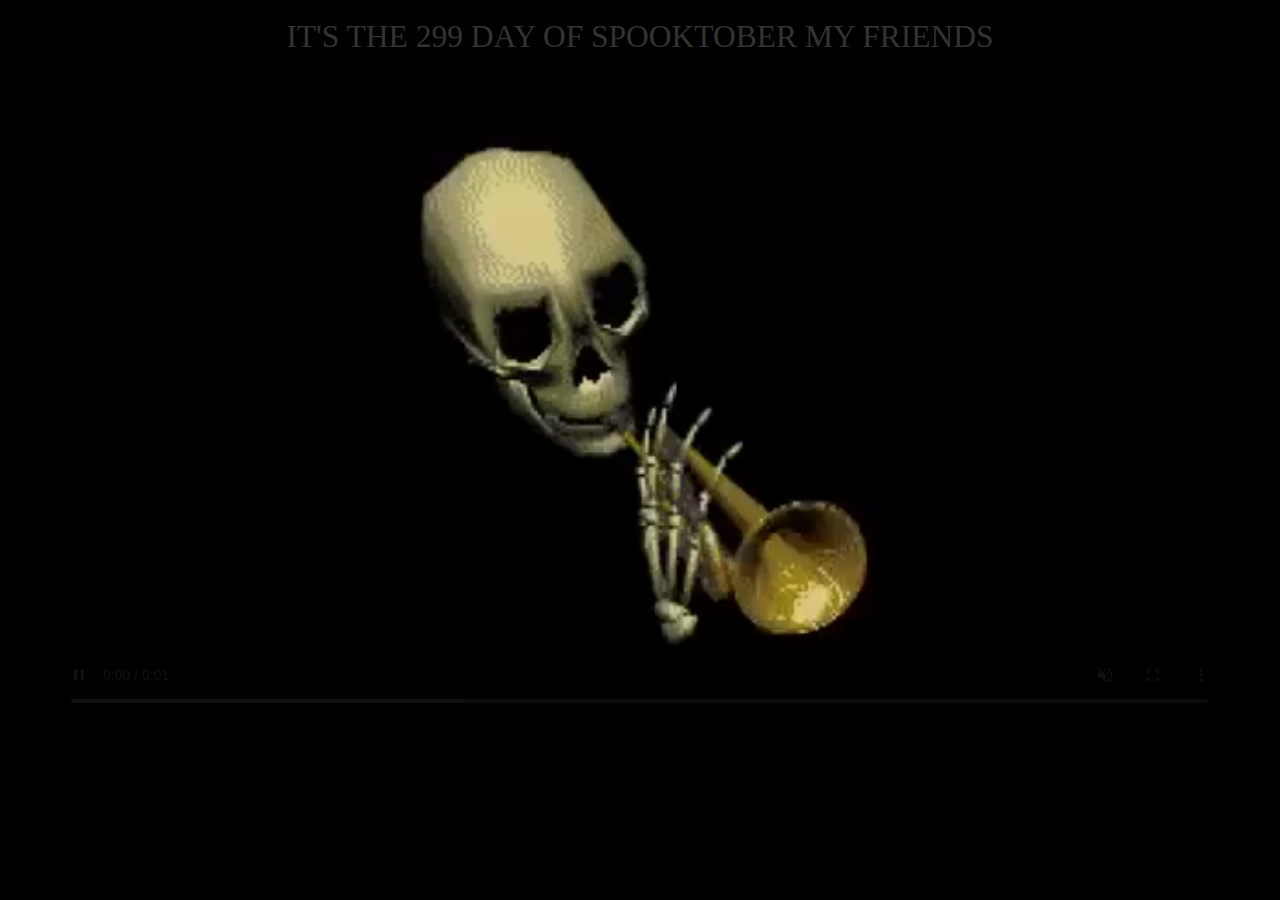
<file: index.html>
<!DOCTYPE HTML PUBLIC "HTML 4.01 Transitional">
<html lang="en" dir="ltr">
  <head>
    <meta http-equiv="content-type" content="text/html" charset="UTF-8">
    <meta name="viewport" content="width=device-width, initial-scale=1">
    <link rel="stylesheet" href="https://maxcdn.bootstrapcdn.com/bootstrap/3.4.0/css/bootstrap.min.css">
    <link rel="stylesheet" type="text/css" href="DootBody.css">
    <script src="dateheader.js" type="text/javascript"></script>
    <script src="https://maxcdn.bootstrapcdn.com/bootstrap/3.4.0/js/bootstrap.min.js"></script>
    <title>Spooky Time</title>
  </head>
  <body>
    <div class="container">
      <div class="row">
        <h1 class="rainbow" id=since_spooktober></h1>
        <div align="center">
          <a href="Doot.html">
          <video id="DOOT" autoplay="true" loop="true" height="100%" width="100%" controls="false" autobuffer playsinline muted>
            <source src="DootDoot.mp4" type="video/mp4" controls>
          </video>
          </a>
        </div>
      </div>
    </div>
  </body>
</html>
</file>
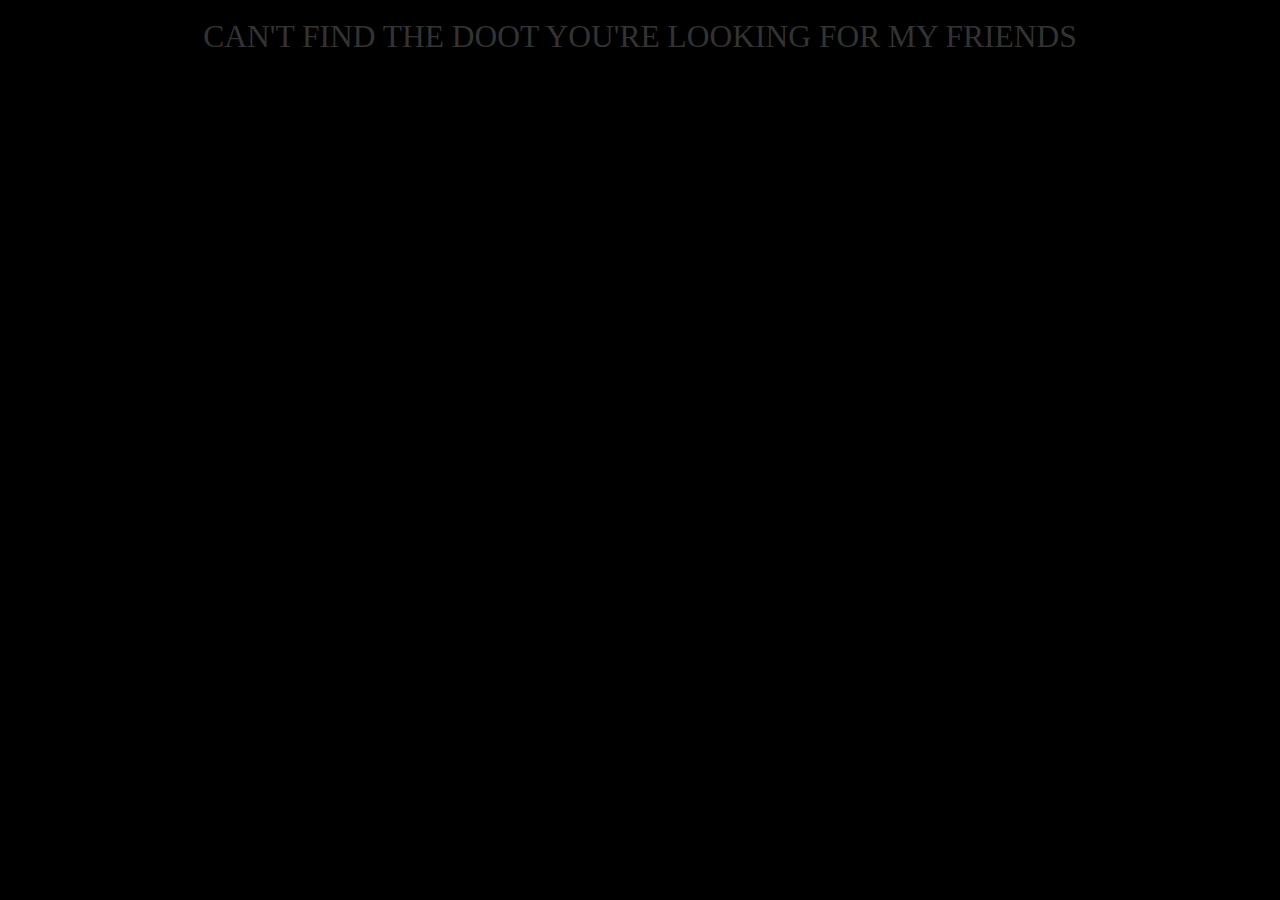
<file: 404Doot.html>
<!DOCTYPE html>
<html lang="en" dir="ltr">
  <head>
    <meta charset="utf-8">
    <meta name="viewport" content="width=device-width, initial-scale=1">
    <link rel="stylesheet" href="https://maxcdn.bootstrapcdn.com/bootstrap/3.4.0/css/bootstrap.min.css">
    <link rel="stylesheet" type="text/css" href="DootBody.css">
    <script src="https://maxcdn.bootstrapcdn.com/bootstrap/3.4.0/js/bootstrap.min.js"></script>
    <title>404 No Bones Here</title>
  </head>
  <body>
    <div class="container">
      <div class="row">
        <h1 id="HeadText" class="rainbow">CAN'T FIND THE DOOT YOU'RE LOOKING FOR MY FRIENDS</h1>
        <div align="center">
        </div>
      </div>
    </div>
  </body>
</html>
</file>
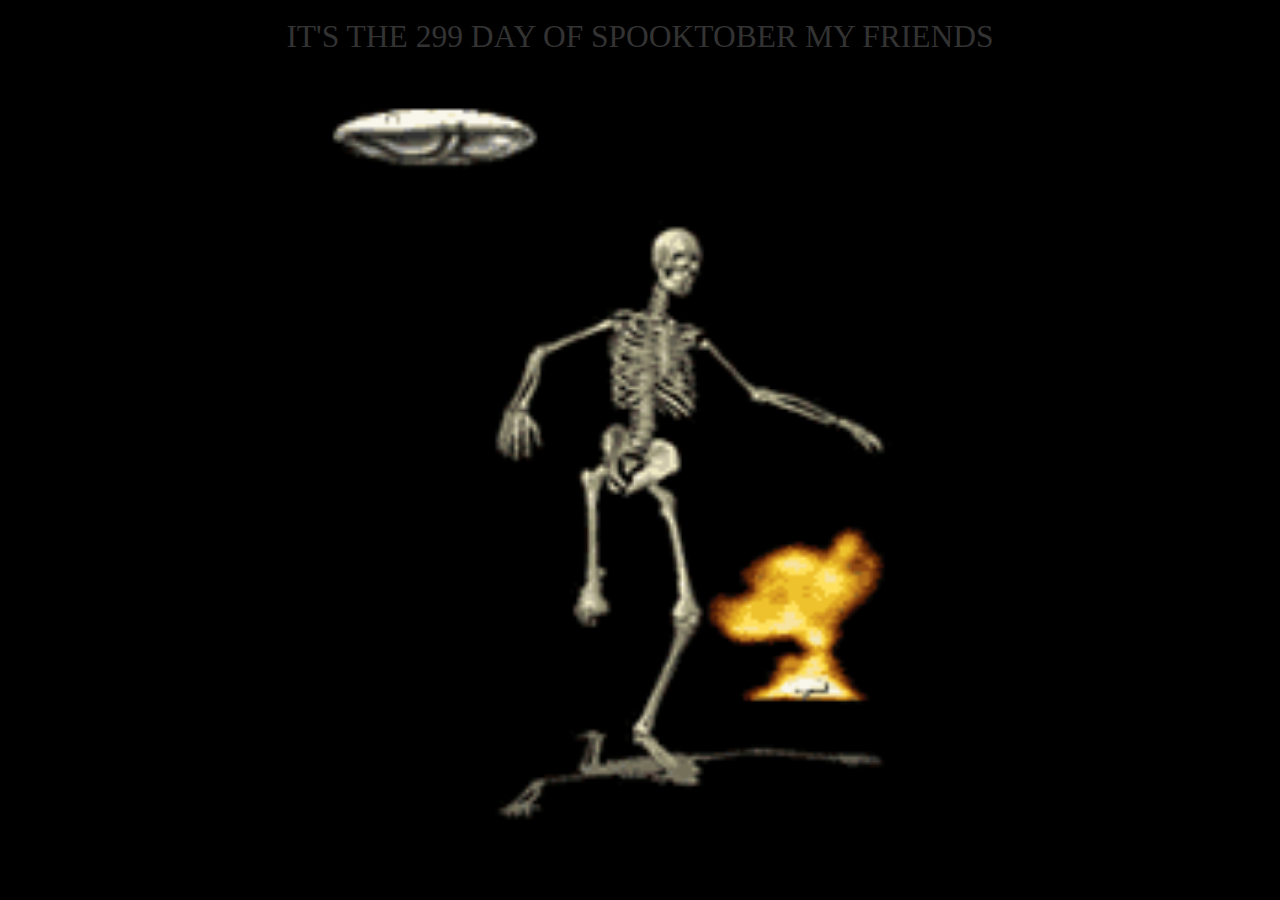
<file: Doot.html>
<!DOCTYPE html>
<html lang="en" dir="ltr">
  <head>
    <meta charset="utf-8">
    <meta name="viewport" content="width=device-width, initial-scale=1">
    <link rel="stylesheet" href="https://maxcdn.bootstrapcdn.com/bootstrap/3.4.0/css/bootstrap.min.css">
    <link rel="stylesheet" type="text/css" href="DootBody.css">
    <script src="dateheader.js" type="text/javascript"></script>
    <script src="https://maxcdn.bootstrapcdn.com/bootstrap/3.4.0/js/bootstrap.min.js"></script>
    <title>Spooky Time</title>
  </head>
  <body>
    <div class="container">
      <div class="row">
        <h1 id="since_spooktober" class="rainbow"></h1>
        <div align="center">
          <a href="index.html">
          <img src="DootLazer.gif" height="60%" width="60%">
          </a>
        </div>
      </div>
    </div>
  </body>
</html>
</file>
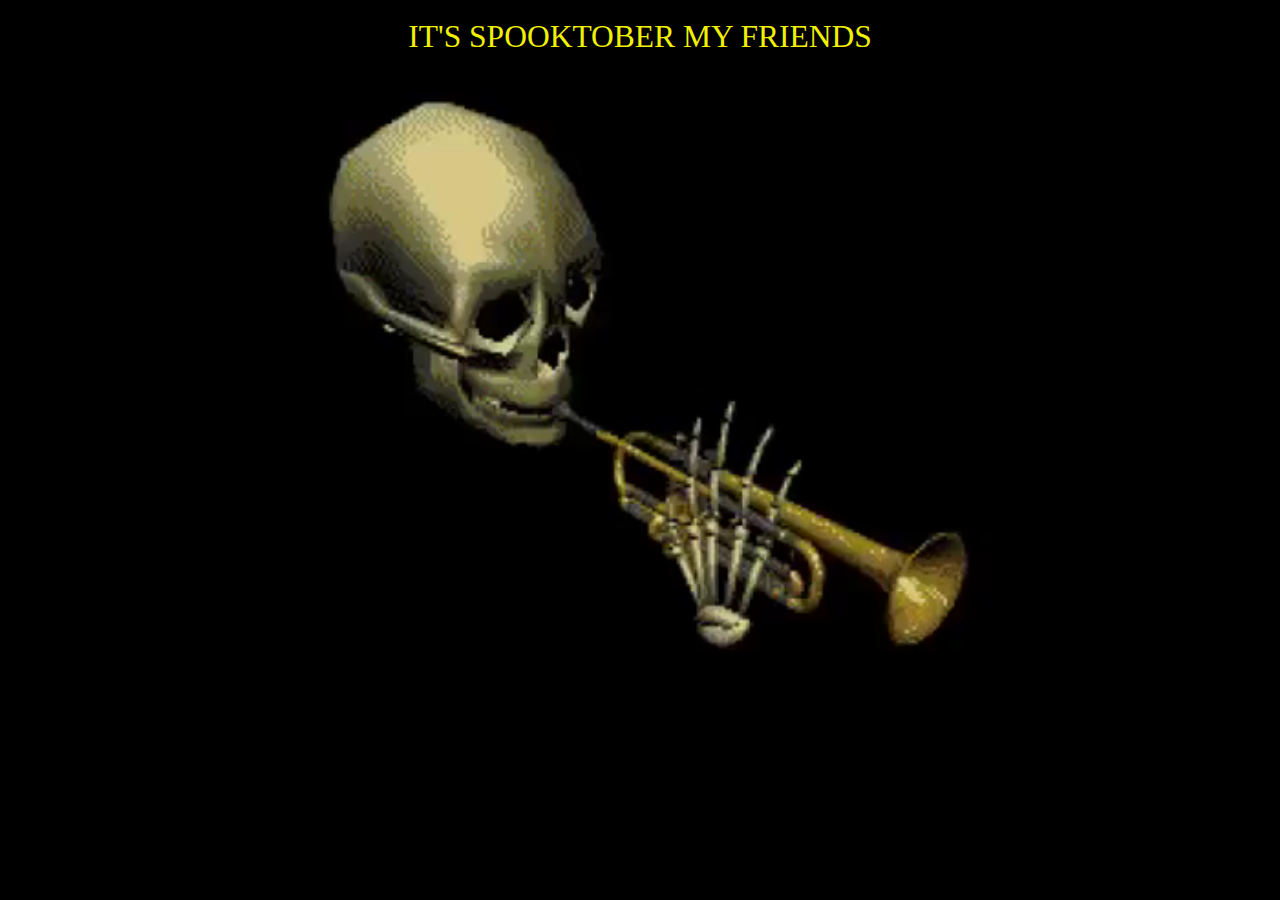
<file: DootDoot.html>
<!DOCTYPE html>
<html lang="en" dir="ltr">
  <head>
    <meta charset="utf-8">
    <meta name="viewport" content="width=device-width, initial-scale=1">
    <link rel="stylesheet" href="https://maxcdn.bootstrapcdn.com/bootstrap/3.4.0/css/bootstrap.min.css">
    <link rel="stylesheet" type="text/css" href="DootBody.css">
    <script src="https://ajax.googleapis.com/ajax/libs/jquery/3.4.1/jquery.min.js"></script>
    <script src="https://maxcdn.bootstrapcdn.com/bootstrap/3.4.0/js/bootstrap.min.js"></script>
    <title>Spooky Time</title>
  </head>
  <body>
    <div class="container">
      <div class="row">
        <h1 id="HeadText" class="rainbow" style="text-align:center; font-family:times-new-roman;">IT'S SPOOKTOBER MY FRIENDS</h1>
        <div align="center">
          <a href="DootDootDoot.html">
          <video id="DOOT" autoplay="true" loop="true" height="100%" width="100%" >
            <source src="DootDoot.mp4" type="video/mp4" controls>
          </video>
          </a>
        </div>
      </div>
    </div>
  </body>
</html>

<script>
var fade=10
if (document.getElementById){
  var storetext=document.getElementById? document.getElementById("HeadText") : document.all.highlight
}
else
document.write(storetext)
var hex = new Array("00","14","28","3C","50","64","78","8C","A0","B4","C8","DC","F0")
var r = 1
var g = 1
var b = 1
var seq = 1
function changetext(){
rainbow = "#" + hex[r] + hex[g] + hex[b]
storetext.style.color=rainbow
}
function change(){
if (seq==6)
{
  b--

if (b==0)
  seq=1
}

if (seq==5){
  r++

if (r==12)
seq=6
}

if (seq==4){
  g--
if (g==0)
seq=5
}
if (seq==3){
b++
if (b==12)
seq=4
}
if (seq==2){
r--
if (r==0)
seq=3
}
if (seq==1){
g++
if (g==12)
seq=2
}
changetext()
}
function starteffect(){
if (document.getElementById)
flash=setInterval("change()",fade)
}
starteffect()
</script>
</file>
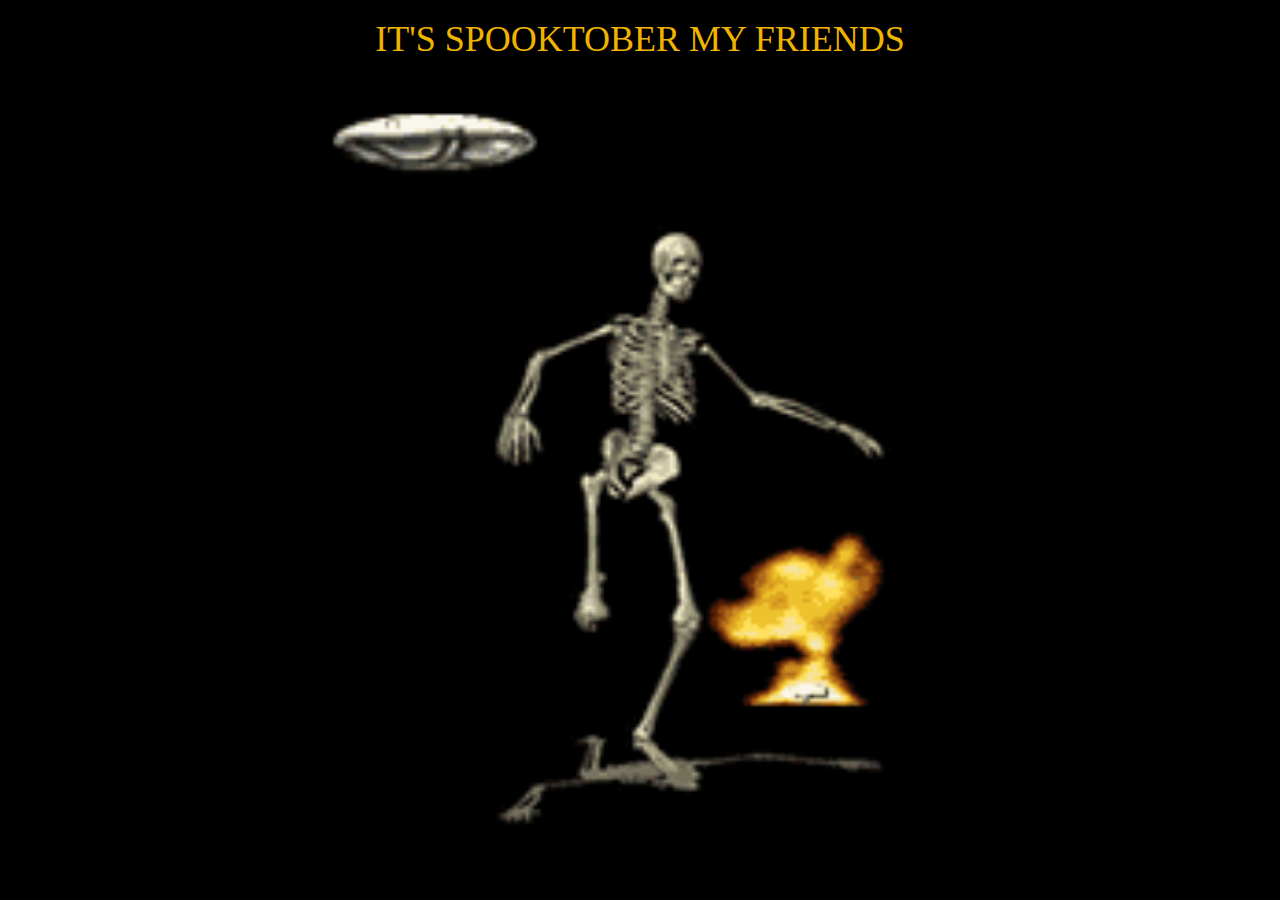
<file: DootDootDoot.html>
<!DOCTYPE html>
<html lang="en" dir="ltr">
  <head>
    <meta charset="utf-8">
    <meta name="viewport" content="width=device-width, initial-scale=1">
    <link rel="stylesheet" href="https://maxcdn.bootstrapcdn.com/bootstrap/3.4.0/css/bootstrap.min.css">
    <link rel="stylesheet" type="text/css" href="DootBody2.css">
    <script src="https://ajax.googleapis.com/ajax/libs/jquery/3.4.1/jquery.min.js"></script>
    <script src="https://maxcdn.bootstrapcdn.com/bootstrap/3.4.0/js/bootstrap.min.js"></script>
    <title>Spooky Time</title>
  </head>
  <body>
    <div class="container">
      <div class="row">
        <h1 id="HeadText" class="rainbow" style="text-align:center; font-family:times-new-roman;">IT'S SPOOKTOBER MY FRIENDS</h1>
        <div align="center">
          <a href="DootDoot.html">
          <img src="DootLazer.gif" height="60%" width="60%">
          </a>
        </div>
      </div>
    </div>
  </body>
</html>

<script>
var fade=10
if (document.getElementById){
  var storetext=document.getElementById? document.getElementById("HeadText") : document.all.highlight
}
else
document.write(storetext)
var hex = new Array("00","14","28","3C","50","64","78","8C","A0","B4","C8","DC","F0")
var r = 1
var g = 1
var b = 1
var seq = 1
function changetext(){
rainbow = "#" + hex[r] + hex[g] + hex[b]
storetext.style.color=rainbow
}
function change(){
if (seq==6)
{
  b--

if (b==0)
  seq=1
}

if (seq==5){
  r++

if (r==12)
seq=6
}

if (seq==4){
  g--
if (g==0)
seq=5
}
if (seq==3){
b++
if (b==12)
seq=4
}
if (seq==2){
r--
if (r==0)
seq=3
}
if (seq==1){
g++
if (g==12)
seq=2
}
changetext()
}
function starteffect(){
if (document.getElementById)
flash=setInterval("change()",fade)
}
starteffect()
</script>
</file>
<file: DootBody.css>
body
{
  background-color: #000000;
  font-family: "times-new-roman", Times, serif;
  font-size: 14px;
}

h1
{
    font-family: "times-new-roman", Times, serif;
    text-align:center;
    font-size: 225%;
    font-weight: 500;
    line-height: 1.1;
}

@keyframes rainbow
{
  0% {color: #ff0000}
  15% {color: #ff9900}
  22% {color: #ffff00}
  29% {color: #33cc33}
  36% {color: #0000ff}
  43% {color: #9933ff}
  50% {color: #cc00ff}
  57% {color: #9933ff}
  64% {color: #0000ff}
  71% {color: #33cc33}
  78% {color: #ffff00}
  85% {color: #ff9900}
  100% {color: #ff0000}
}

.rainbow
{
  animation-name: rainbow;
  animation-duration: 1.75s;
  animation-iteration-count: infinite;
}

video 
{
  object-fit: contain;
}
</file>
<file: DootBody2.css>
body
{
  background-color: #000000;
}
</file>
